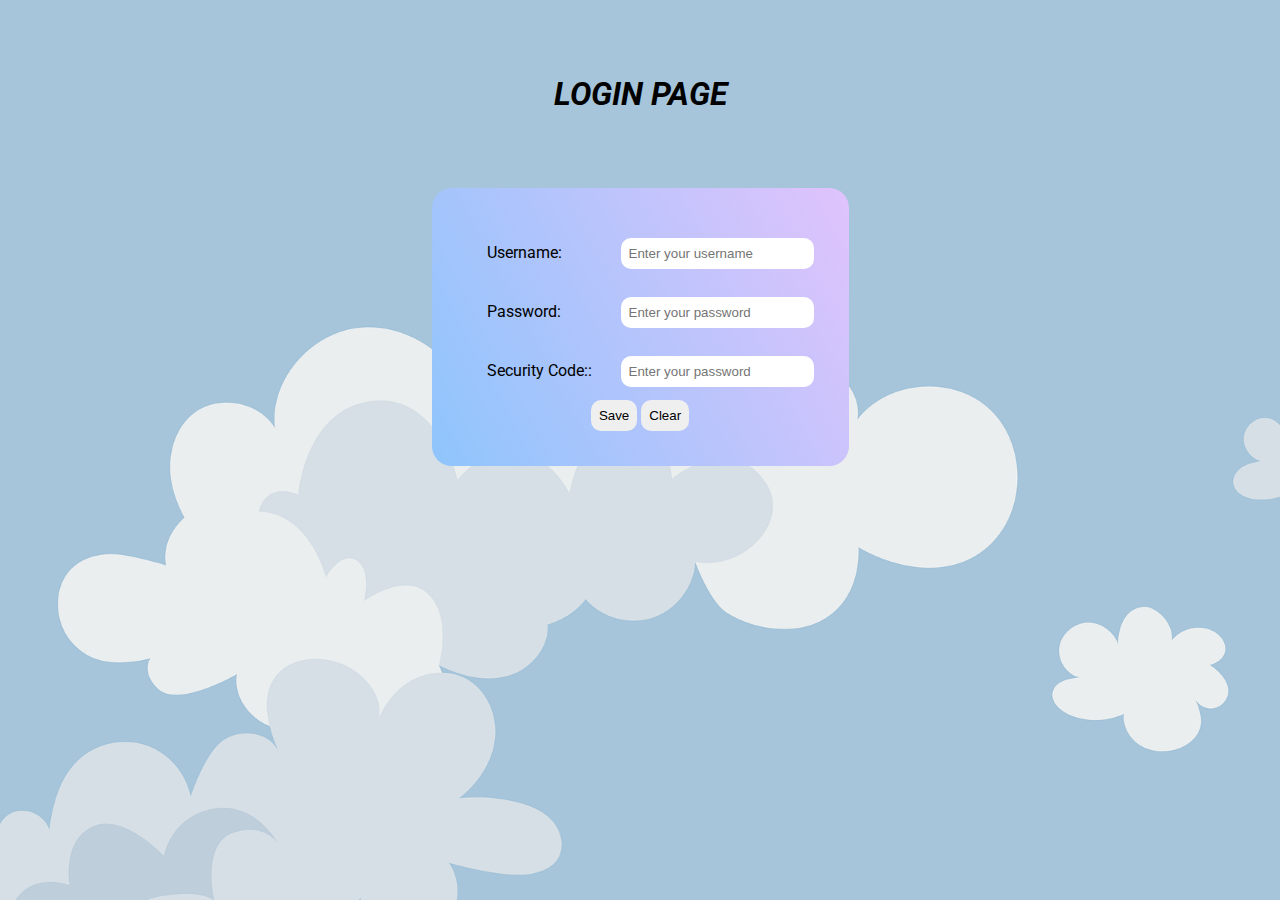
<file: index.html>
<!DOCTYPE html>
<html lang="en">
  <head>
    <meta charset="UTF-8" />
    <meta http-equiv="X-UA-Compatible" content="IE=edge" />
    <meta name="viewport" content="width=device-width, initial-scale=1.0" />
    <title>Login Page</title>
    <link rel="preconnect" href="https://fonts.googleapis.com">
    <link rel="preconnect" href="https://fonts.gstatic.com" crossorigin>
    <link href="https://fonts.googleapis.com/css2?family=Nerko+One&family=Roboto:ital,wght@0,300;0,400;1,100&display=swap" rel="stylesheet">
    <link rel="stylesheet" href="style.css">
  </head>
  <body>
    <h1>LOGIN PAGE</h1>

    <form action="" method="get">
      <div>
        <label for="username">Username:</label>
        <input
          type="text"
          id="username"
          name="username"
          placeholder="Enter your username"
        />
      </div>

      <div>
        <label for="password">Password:</label>
        <input
          type="password"
          id="password"
          name="password"
          placeholder="Enter your password"
        />
      </div>
      <div>
        <label for="sec-kod">Security Code::</label>
        <input
          type="number"
          id="sec-kod"
          name="sec-kod"
          placeholder="Enter your password"
        />
      </div>

      <div class="buton">
        <input type="submit" value ="Save" />
        <input type="reset" value="Clear" />
      </div>
    </form>
  </body>
</html>
</file>
<file: style.css>
*{
    margin: 0;
    padding: 0;
    box-sizing: border-box;
    
}

h1{
margin:75px;
font-style: italic;

}

body{
font-family: 'Roboto', sans-serif;
text-align: center;
background-image: url(./clouds-7613361_1920.png);
background-size: 90rem;
background-repeat: no-repeat;

}

label{

    display: inline-block;
    width: 150px;
text-align: left;
padding: 20px;
}

label:hover{
    cursor: pointer;
    color: white;
}

form{
background-color: aquamarine;
text-align: center;
padding: 35px;
width: fit-content;
display: inline-block;
background-color: #8EC5FC;
background-image: linear-gradient(62deg, #8EC5FC 0%, #E0C3FC 100%);
border-radius: 20px;
box-shadow: #8EC5FC;
}
form:hover{

    cursor: pointer;
    box-shadow: rgb(145, 172, 224);
}


input{

    border-radius: 10px;
    border: none;
    padding: 8px;
}
input:hover{

    cursor: pointer;
    background-color: #8EC5FC;
    color: white;
}
.buton{
    
    
}
</file>
